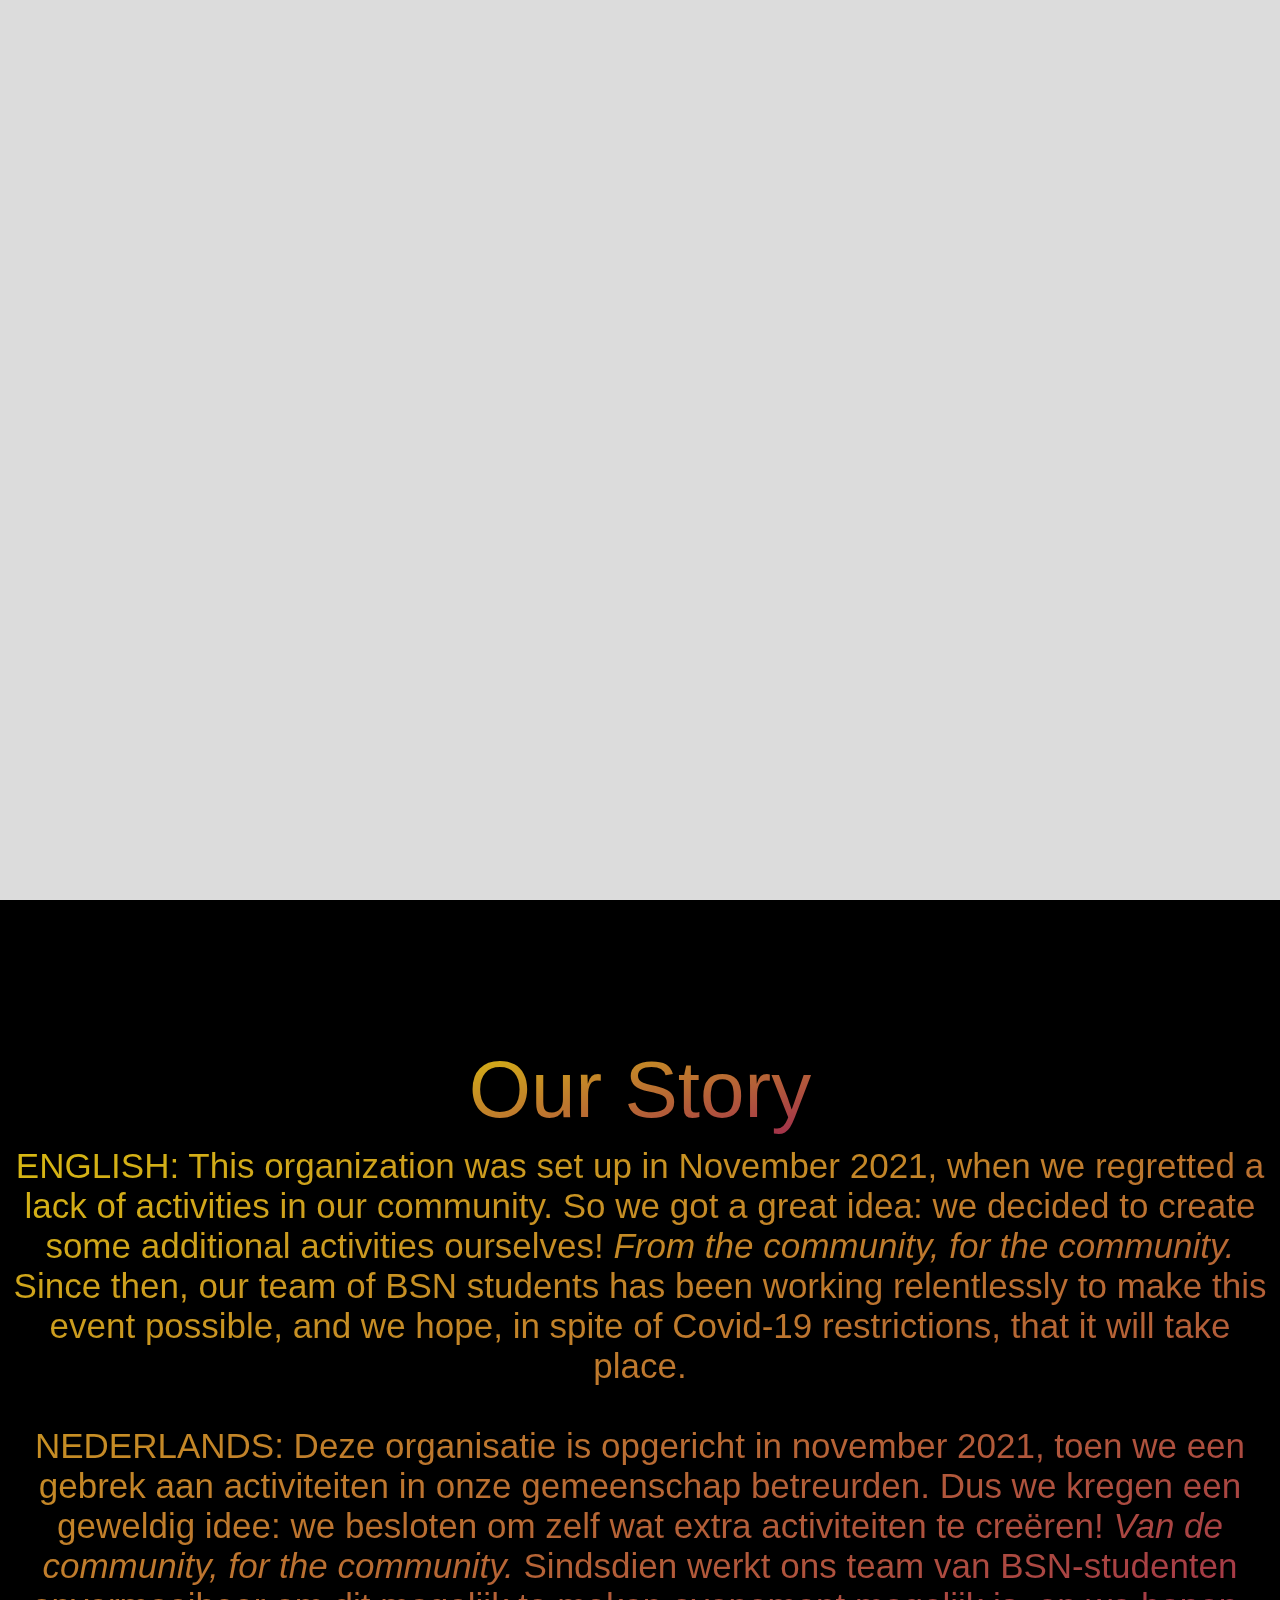
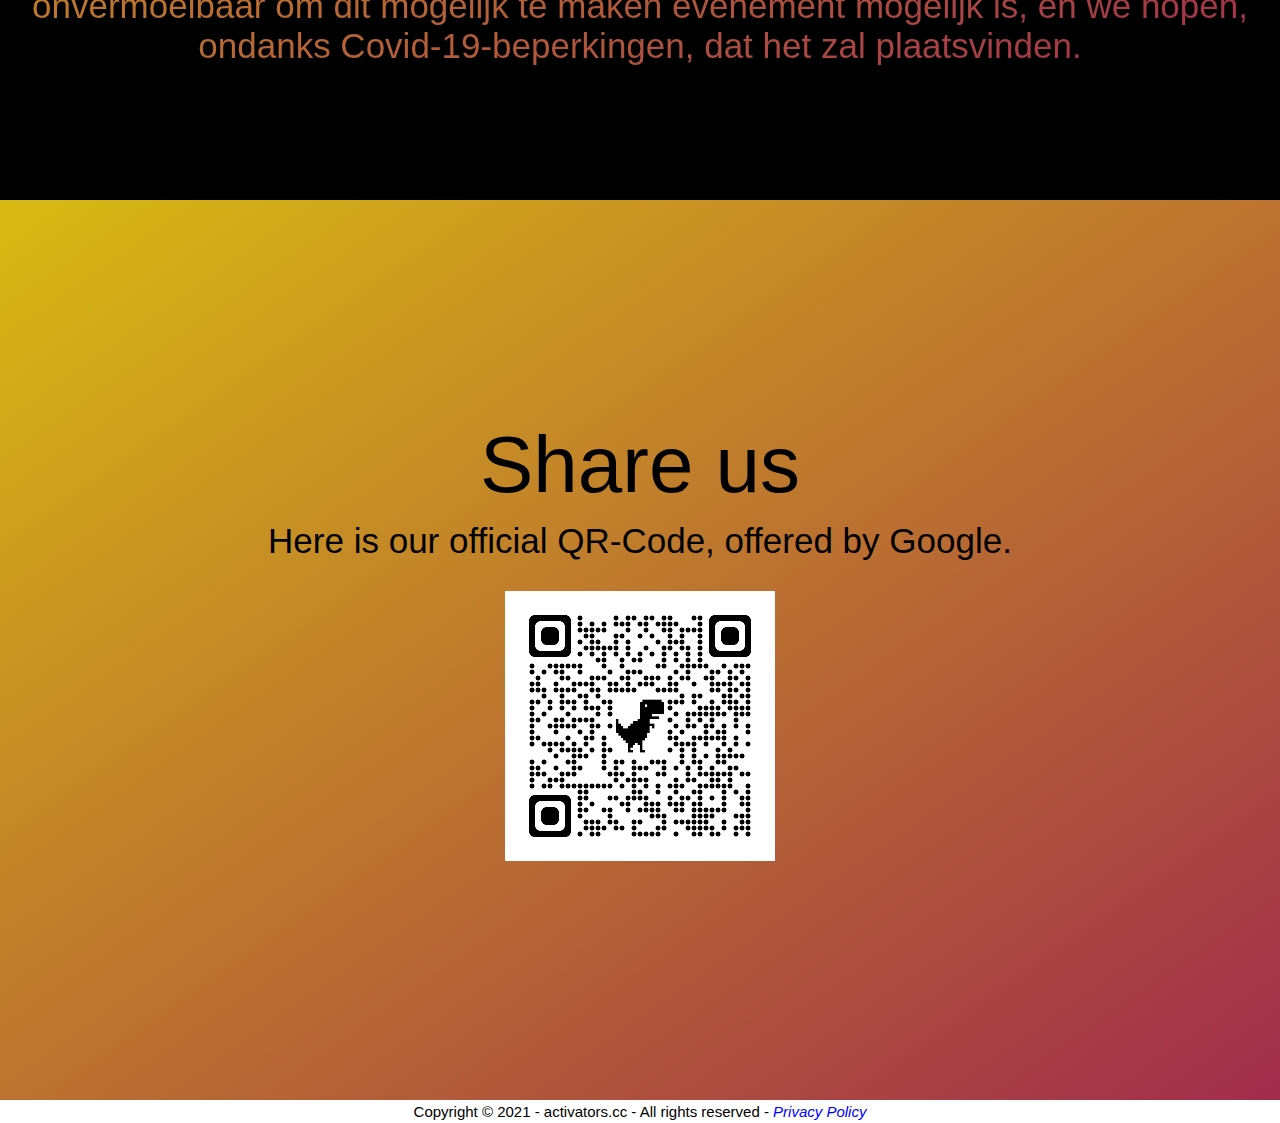
<file: about.html>
<html>

<head>
    <meta name="viewport" content="width=device-width, initial-scale=1" />
    <title>Activators</title>
    <link rel="shortcut icon" href="./images/favicon.ico" type="image/x-icon">
    <link rel="stylesheet" href="./style/main.css">
    <link rel="stylesheet" href="./style/about.css">
    <script src="./scripts/loader.js"></script>
    <!-- Global site tag (gtag.js) - Google Analytics -->
    <script async src="https://www.googletagmanager.com/gtag/js?id=G-QLJF1B4EGH"></script>
    <script>
        window.dataLayer = window.dataLayer || [];
        function gtag() { dataLayer.push(arguments); }
        gtag('js', new Date());

        gtag('config', 'G-QLJF1B4EGH');
    </script>
</head>

<body>
    <header>
        <a href="./">Home / Thuis</a>
        <a href="./livestream">Signup / Inschrijven</a>
        <a href="./info">Info</a>
        <a href="./about">About</a>
    </header>
    <div id="container">
        <div id="part1" class="full">
            <p class="text_1">About Us</p>
            <div>
                <p class="text_2 typeWriter">Who we are /
                    Wie we zijn</p>
            </div>
            <p id="down">\/</p>
        </div>
        <div id="part2" class="full" style="z-index: 10;">
            <p class="text_1 gradient">Our Story</p>
            <p class="text_3 description gradient" style="text-align: center;">
                ENGLISH: This organization was set up in November 2021, when we regretted a lack of activities in our community.
                So we got a great idea: we decided to create some additional activities ourselves! <i>From the
                    community, for the community.</i> Since then, our team of BSN students has been working relentlessly
                to make this
                event possible, and we hope, in spite of Covid-19 restrictions, that it will take place.<br><br>
                NEDERLANDS: Deze
                organisatie is opgericht in november 2021, toen we een gebrek aan activiteiten in onze gemeenschap
                betreurden.
                Dus we kregen een geweldig idee: we besloten om zelf wat extra activiteiten te creëren! <i>Van de
                community, for the community.</i> Sindsdien werkt ons team van BSN-studenten onvermoeibaar om dit mogelijk
                te maken
                evenement mogelijk is, en we hopen, ondanks Covid-19-beperkingen, dat het zal plaatsvinden.
            </p>
        </div>
        <div id="part3" class="full">
            <p class="text_1">Share us</p>
            <p class="text_3">Here is our official QR-Code, offered by Google.</p>
            <img id="qrcode" src="./images/qr_code.png">
        </div>
    </div>
    <footer>
        Copyright © 2021 - activators.cc - All rights reserved -
        <a href="./policy" style="font-style: italic; color: blue">Privacy Policy</a>
    </footer>
    <div id="loader"></div>
</body>

</html>
</file>
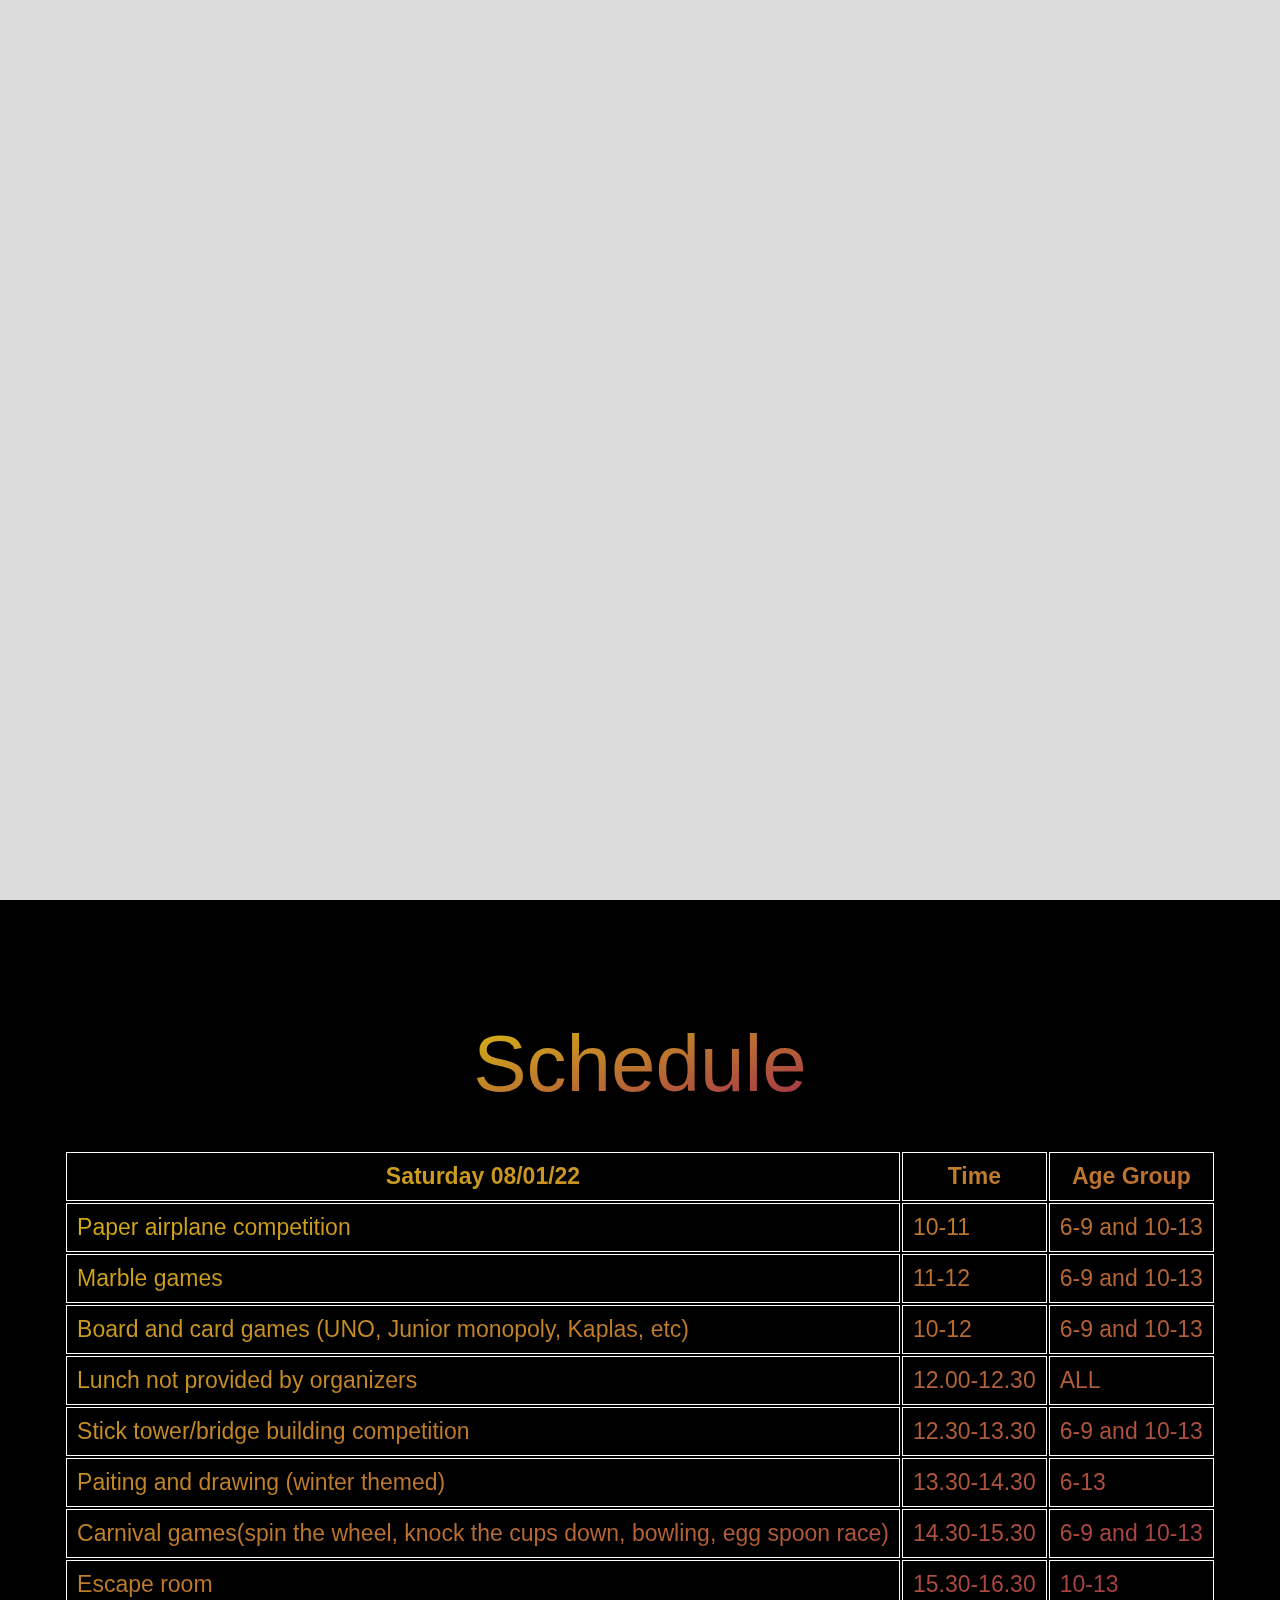
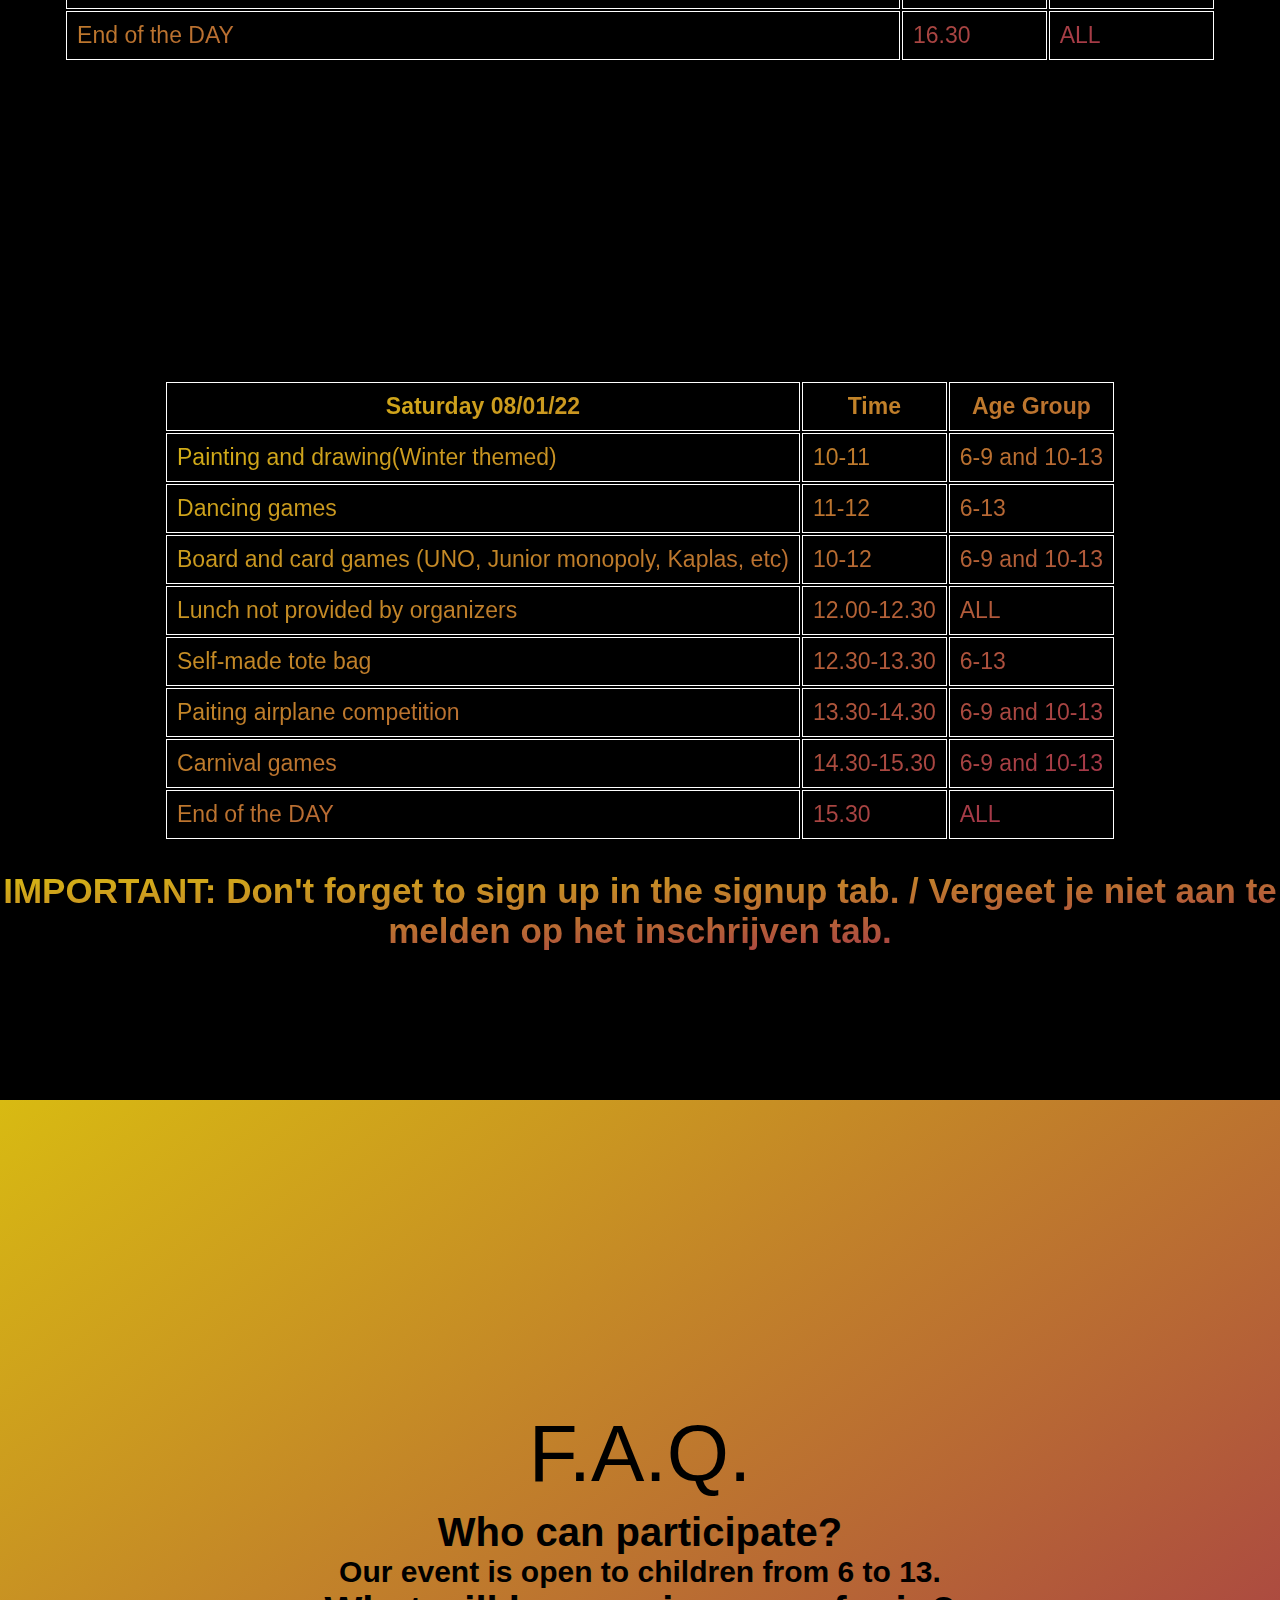
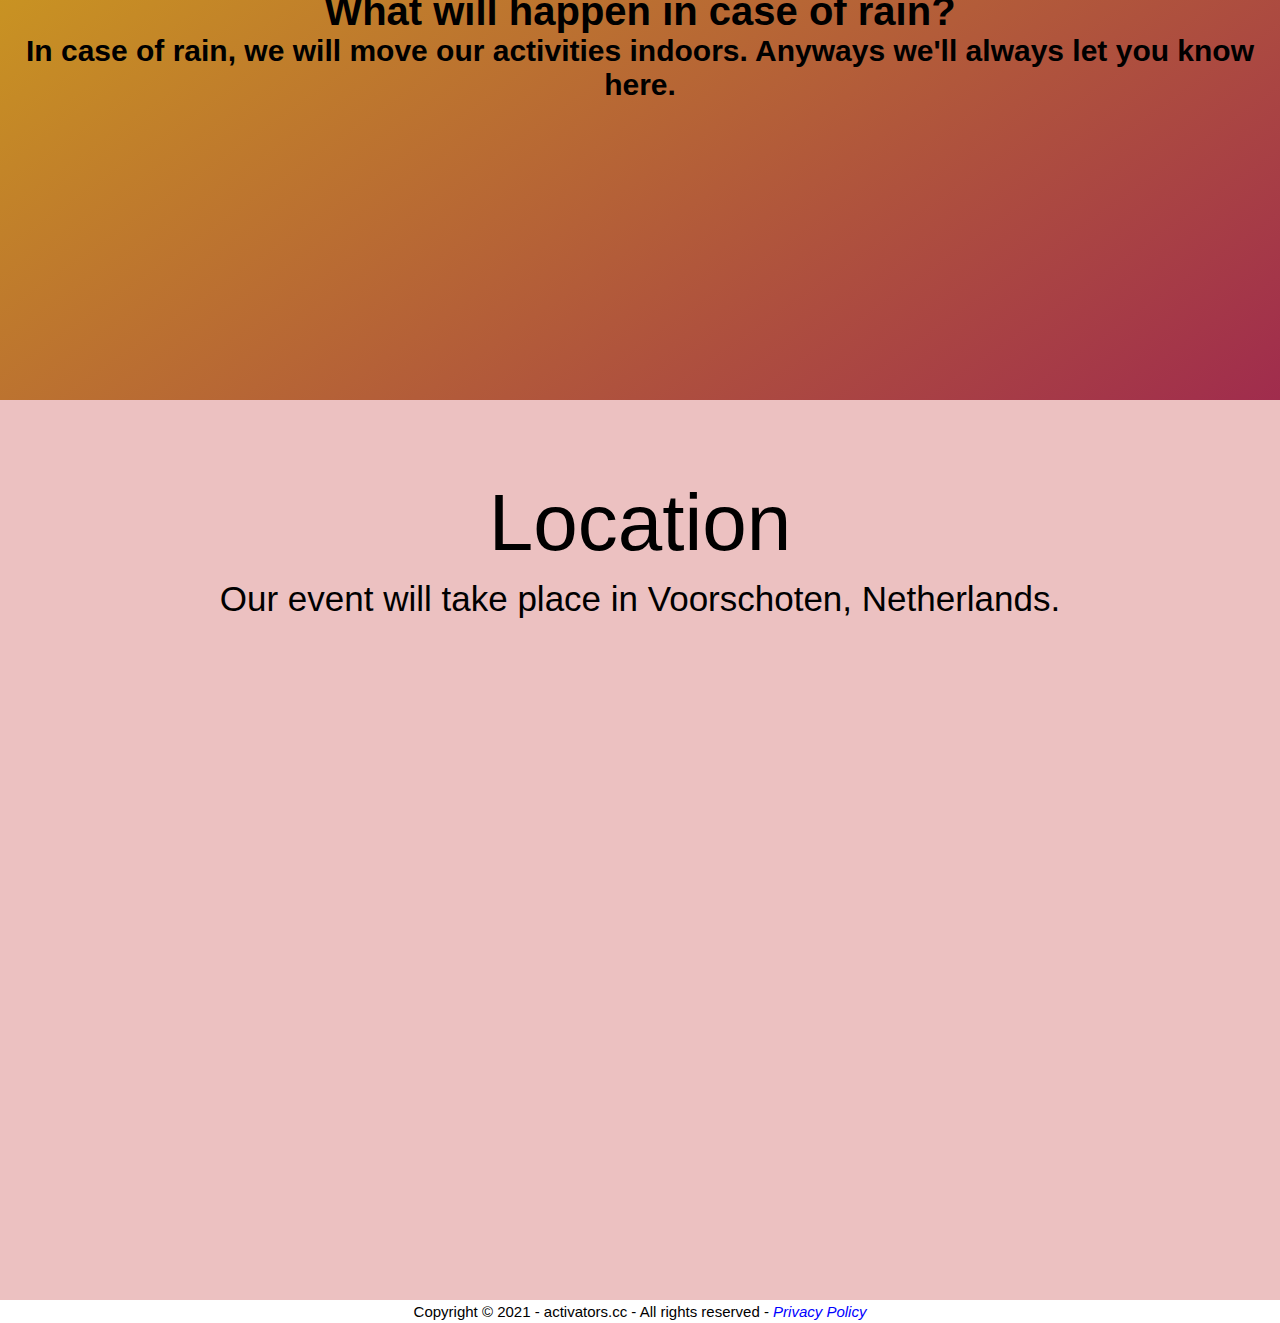
<file: info.html>
<html>

<head>
    <meta name="viewport" content="width=device-width, initial-scale=1" />
    <title>Activators</title>
    <link rel="shortcut icon" href="./images/favicon.ico" type="image/x-icon">
    <link rel="stylesheet" href="./style/main.css">
    <link rel="stylesheet" href="./style/info.css">
    <script src="./scripts/loader.js"></script>
    <!-- Global site tag (gtag.js) - Google Analytics -->
    <script async src="https://www.googletagmanager.com/gtag/js?id=G-QLJF1B4EGH"></script>
    <script>
        window.dataLayer = window.dataLayer || [];
        function gtag() { dataLayer.push(arguments); }
        gtag('js', new Date());

        gtag('config', 'G-QLJF1B4EGH');
    </script>
</head>

<body>
    <header>
        <a href="./">Home / Thuis</a>
        <a href="./livestream">Signup / Inschrijven</a>
        <a href="./info">Info</a>
        <a href="./about">About</a>
    </header>
    <div id="container">
        <div id="part1" class="full">
            <p class="text_1">Information</p>
            <p class="text_2">Schedule, FAQ, etc.</p>
            <p id="down">\/</p>
        </div>
        <div id="part2" class="full" style="overflow-y: scroll;">
            <p class="text_1 gradient">Schedule</p>
            <p class="text_3 description gradient">
            <table>
                <tr>
                    <th>Saturday 08/01/22</th>
                    <th>Time</th>
                    <th>Age Group</th>
                </tr>
                <tr>
                    <td>Paper airplane competition</td>
                    <td>10-11</td>
                    <td>6-9 and 10-13</td>
                </tr>
                <tr>
                    <td>Marble games</td>
                    <td>11-12</td>
                    <td>6-9 and 10-13</td>
                </tr>
                <tr>
                    <td>Board and card games (UNO, Junior monopoly, Kaplas, etc)</td>
                    <td>10-12</td>
                    <td>6-9 and 10-13</td>
                </tr>
                <tr>
                    <td>Lunch not provided by organizers</td>
                    <td>12.00-12.30</td>
                    <td>ALL</td>
                </tr>
                <tr>
                    <td>Stick tower/bridge building competition</td>
                    <td>12.30-13.30</td>
                    <td>6-9 and 10-13</td>
                </tr>
                <tr>
                    <td>Paiting and drawing (winter themed)</td>
                    <td>13.30-14.30</td>
                    <td>6-13</td>
                </tr>
                <tr>
                    <td>Carnival games(spin the wheel, knock the cups down, bowling, egg spoon race)</td>
                    <td>14.30-15.30</td>
                    <td>6-9 and 10-13</td>
                </tr>
                <tr>
                    <td>Escape room</td>
                    <td>15.30-16.30</td>
                    <td>10-13</td>
                </tr>
                <tr>
                    <td>End of the DAY</td>
                    <td>16.30</td>
                    <td>ALL</td>
                </tr>
            </table>
        </div>
        <div class="full" id="part2">
            <table class="gradient">
                <tr>
                    <th>Saturday 08/01/22</th>
                    <th>Time</th>
                    <th>Age Group</th>
                </tr>
                <tr>
                    <td>Painting and drawing(Winter themed)</td>
                    <td>10-11</td>
                    <td>6-9 and 10-13</td>
                </tr>
                <tr>
                    <td>Dancing games</td>
                    <td>11-12</td>
                    <td>6-13</td>
                </tr>
                <tr>
                    <td>Board and card games (UNO, Junior monopoly, Kaplas, etc)</td>
                    <td>10-12</td>
                    <td>6-9 and 10-13</td>
                </tr>
                <tr>
                    <td>Lunch not provided by organizers</td>
                    <td>12.00-12.30</td>
                    <td>ALL</td>
                </tr>
                <tr>
                    <td>Self-made tote bag</td>
                    <td>12.30-13.30</td>
                    <td>6-13</td>
                </tr>
                <tr>
                    <td>Paiting airplane competition</td>
                    <td>13.30-14.30</td>
                    <td>6-9 and 10-13</td>
                </tr>
                <tr>
                    <td>Carnival games</td>
                    <td>14.30-15.30</td>
                    <td>6-9 and 10-13</td>
                </tr>
                <tr>
                    <td>End of the DAY</td>
                    <td>15.30</td>
                    <td>ALL</td>
                </tr>
            </table>
            <h1 class="text_3 gradient" style="text-align: center;">IMPORTANT: Don't forget to sign up in the signup tab. / Vergeet je niet aan te melden op het inschrijven tab.</h1>
        </div>
        <div id="part3" class="full">
            <p class="text_1">F.A.Q.</p>
            <h1>Who can participate?</h1>
            <h2>Our event is open to children from 6 to 13.</h2>
            <h1>What will happen in case of rain?</h1>
            <h2>In case of rain, we will move our activities indoors. Anyways we'll always let you know here.</h2>
        </div>
        <div id="part4" class="full">
            <p class="text_1">Location</p>
            <p class="text_3" style="margin-bottom: 30rem; text-align: center;">Our event will take place in
                Voorschoten, Netherlands.</p>
            <iframe id="map"
                src="https://www.google.com/maps/embed?pb=!1m18!1m12!1m3!1d39191.70246609!2d4.4006669637675255!3d52.12556400861541!2m3!1f0!2f0!3f0!3m2!1i1024!2i768!4f13.1!3m3!1m2!1s0x47c5c7c1a58d649b%3A0xe44d5e41bcf32264!2sVoorschoten!5e0!3m2!1sen!2snl!4v1636736047922!5m2!1sen!2snl"
                style="border:0;" allowfullscreen="" loading="lazy"></iframe>
        </div>
    </div>
    <footer>
        Copyright © 2021 - activators.cc - All rights reserved -
        <a href="./policy" style="font-style: italic; color: blue">Privacy Policy</a>
    </footer>
    <div id="loader"></div>
</body>

</html>
</file>
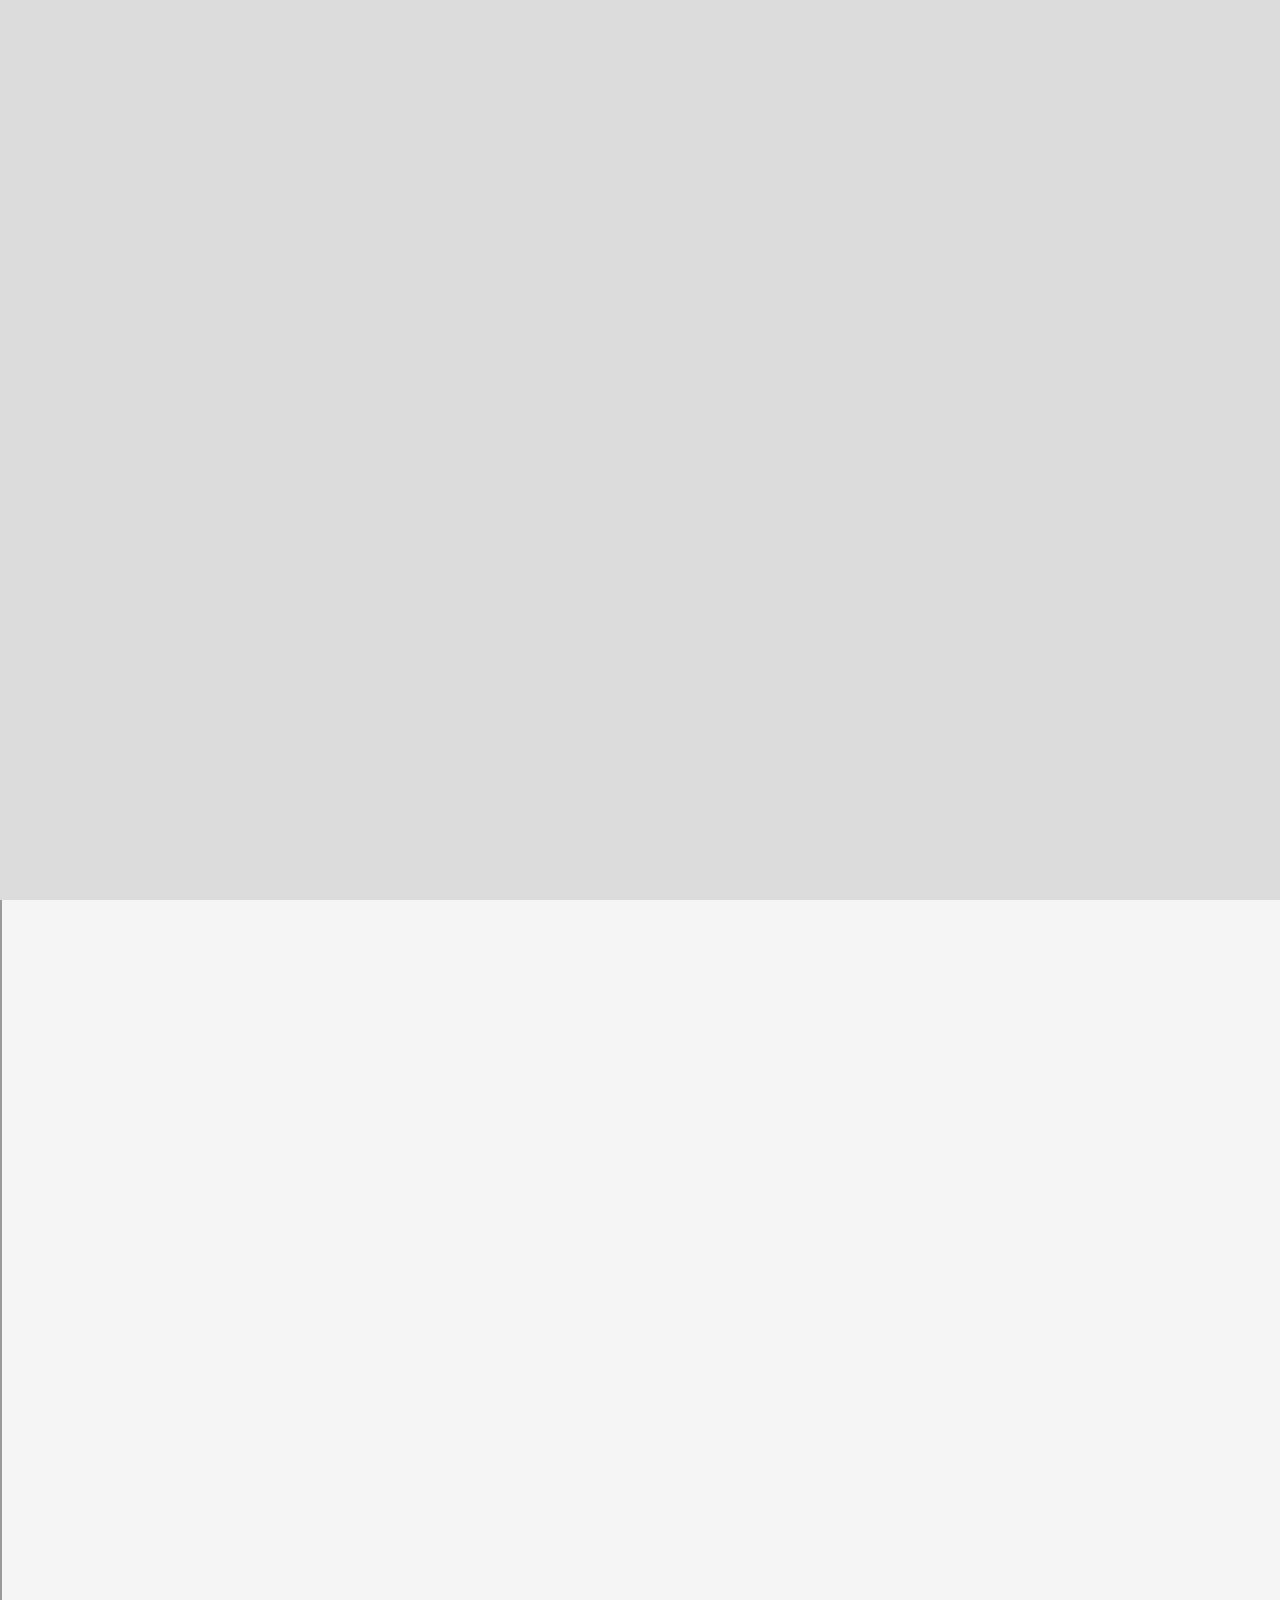
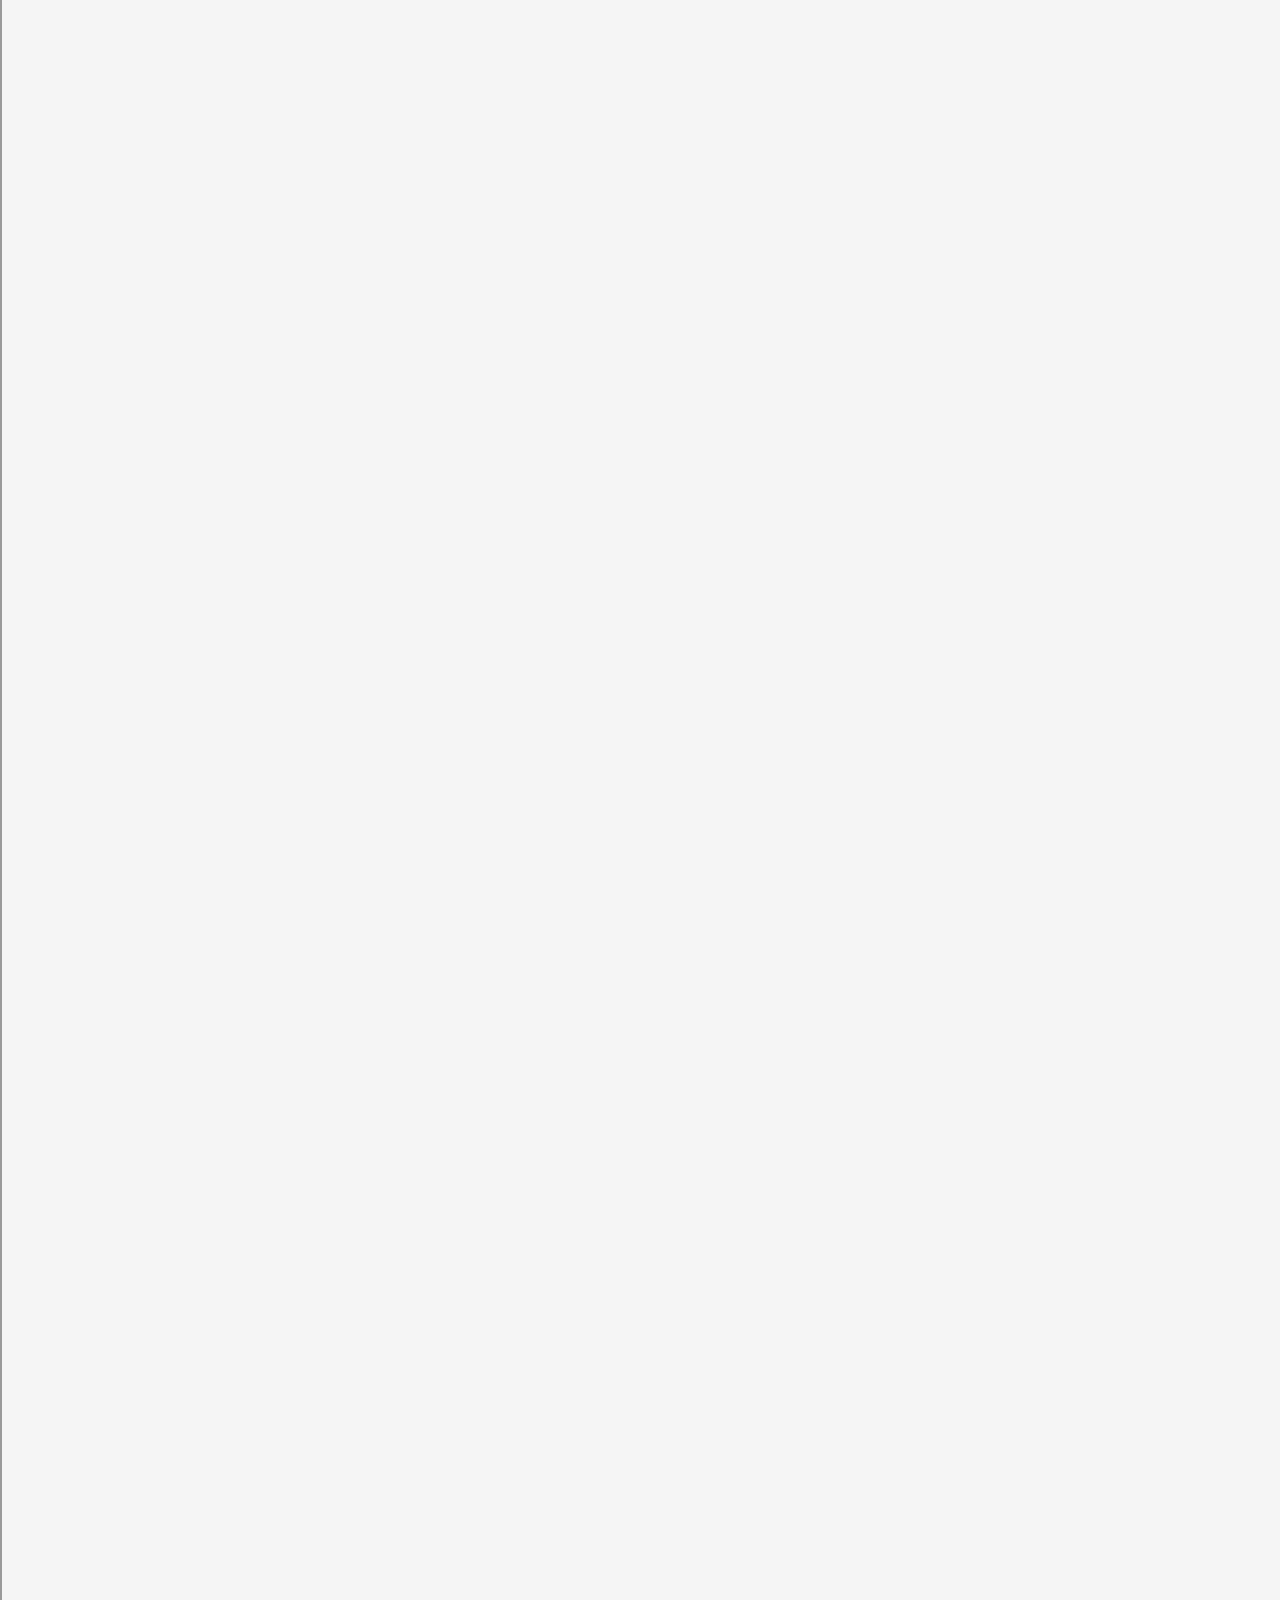
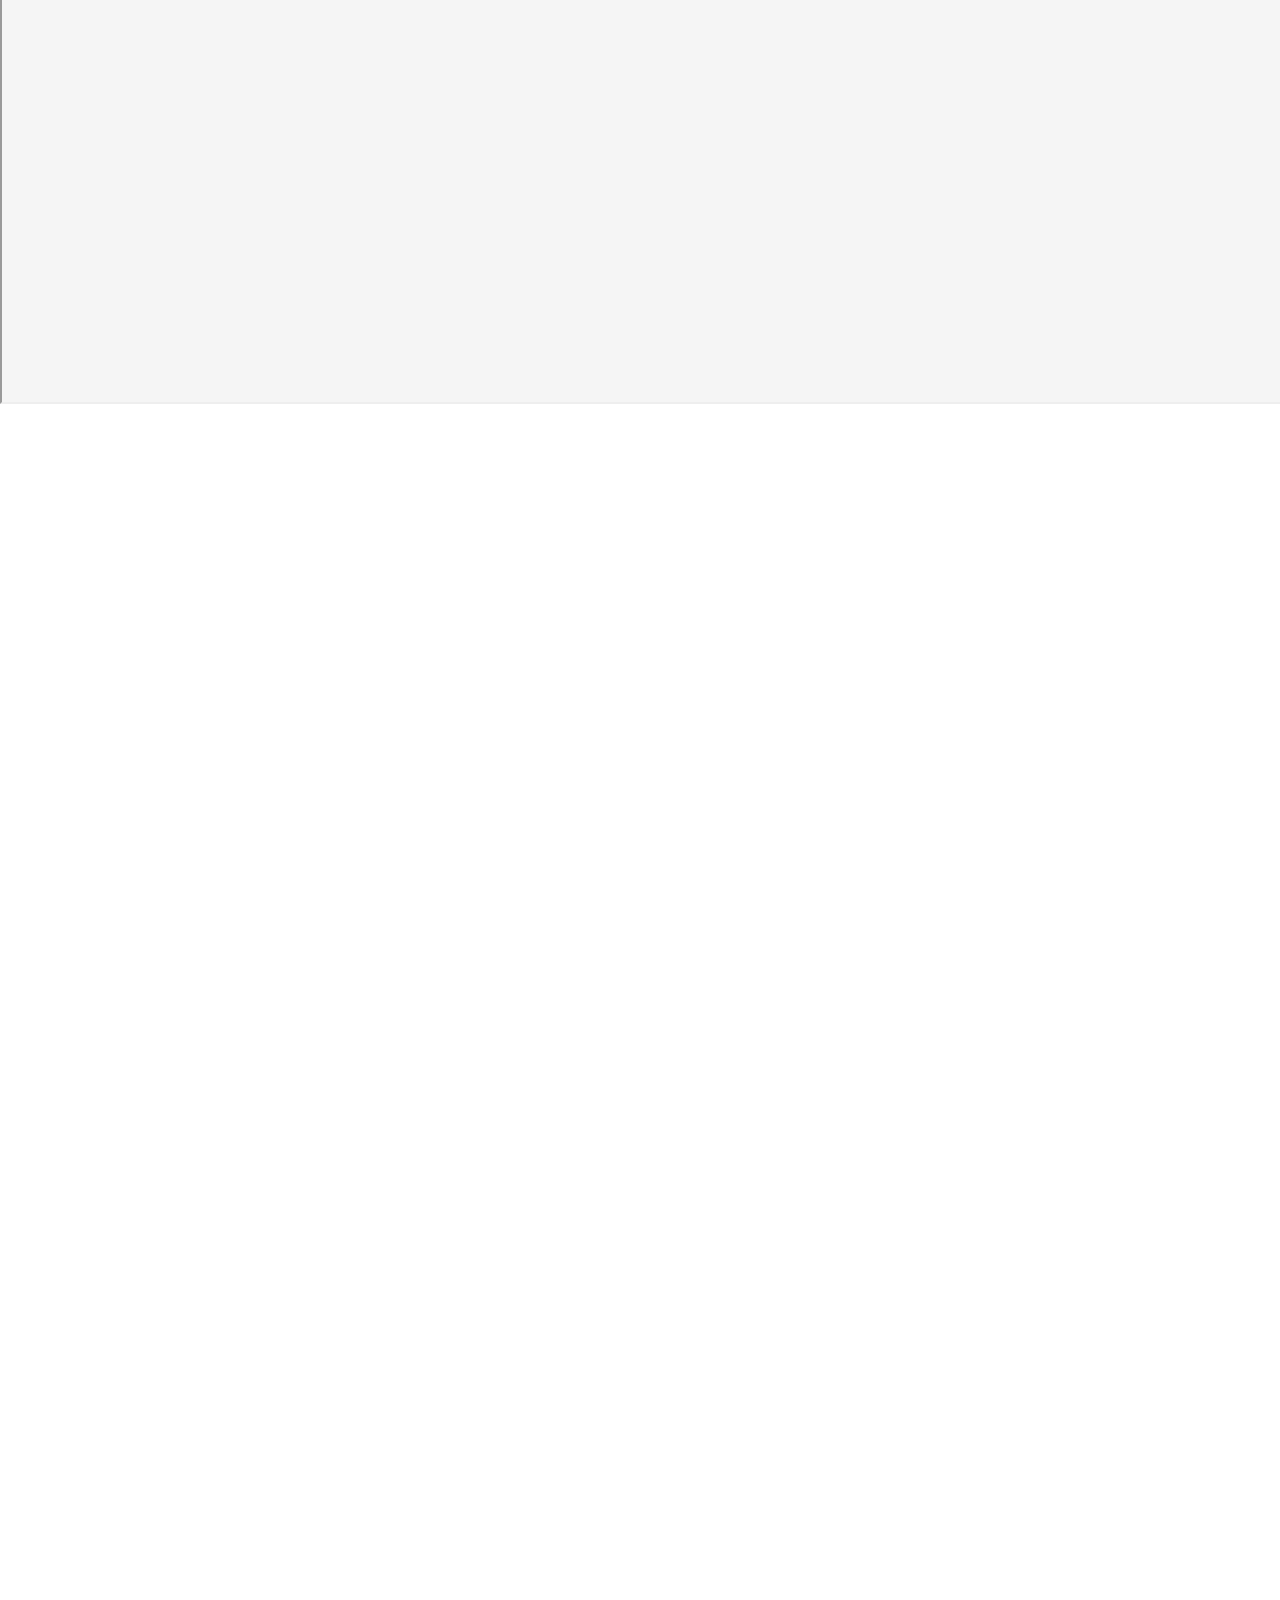
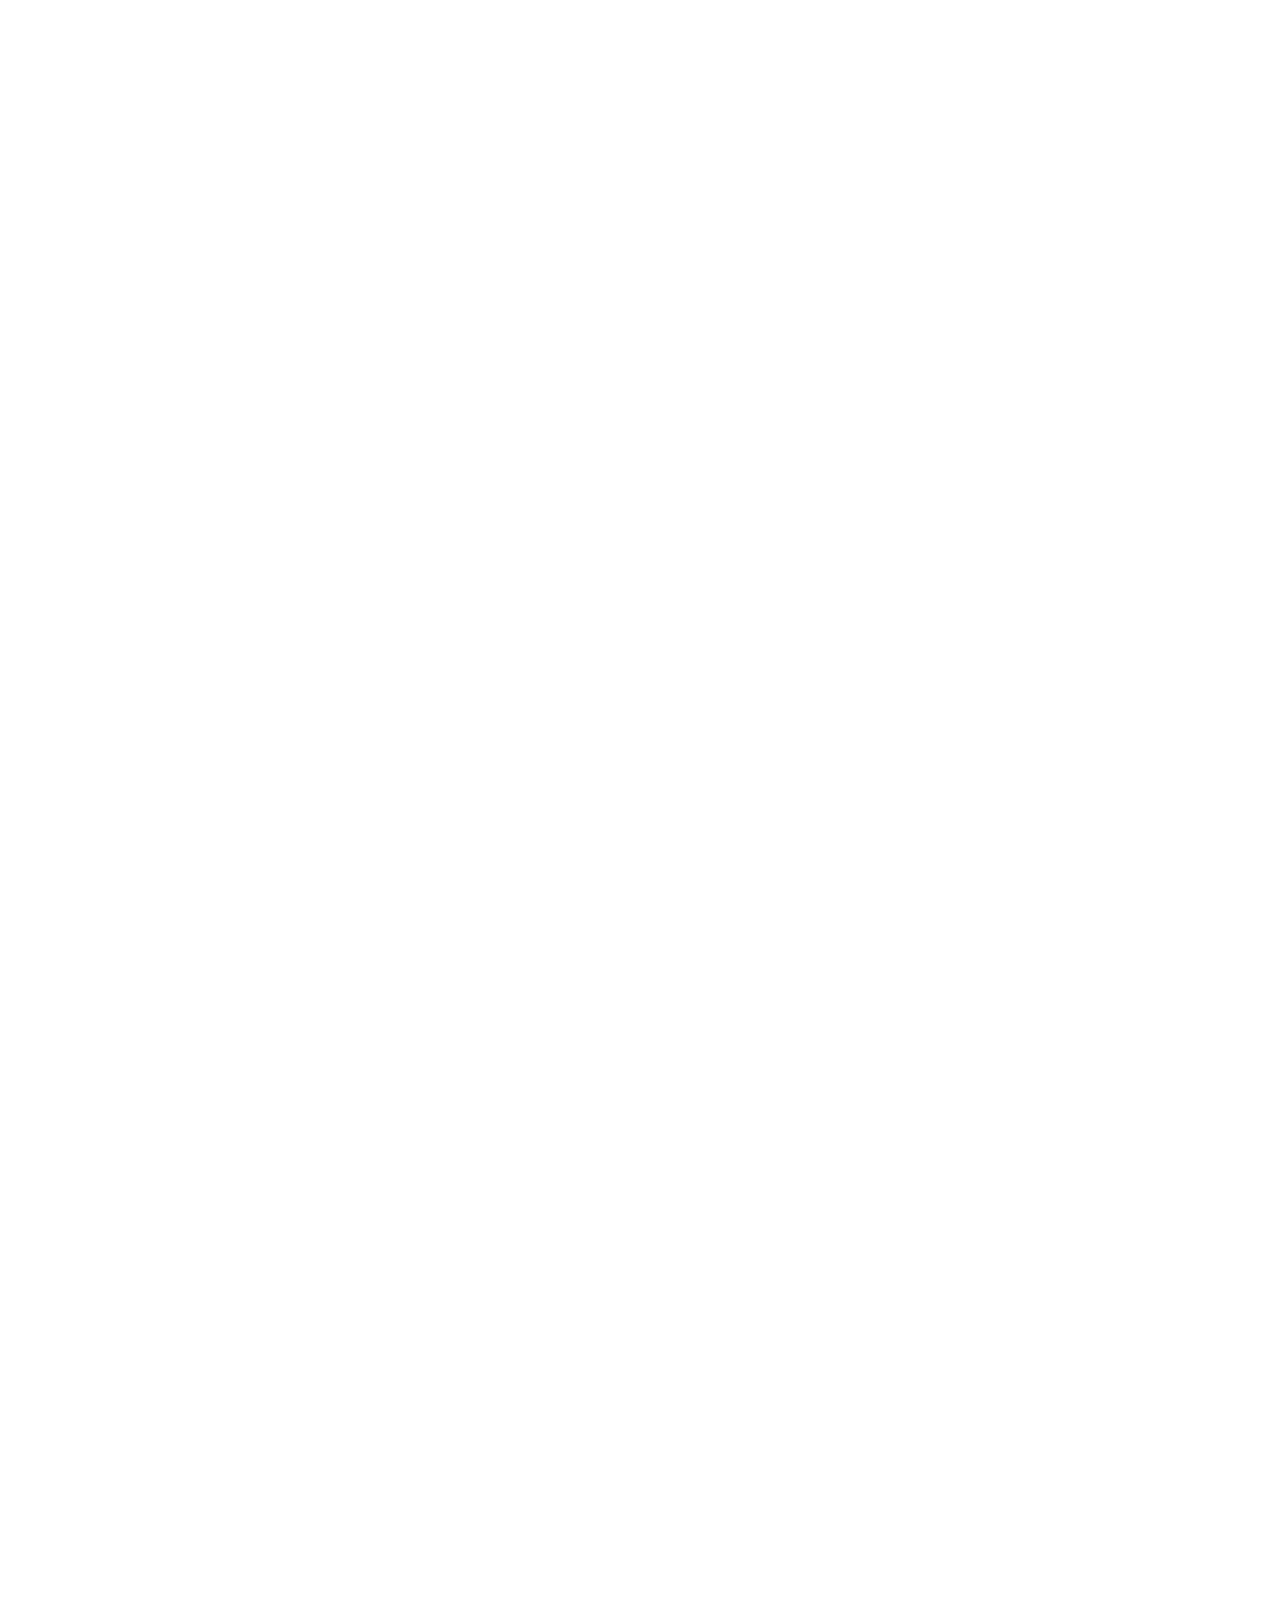
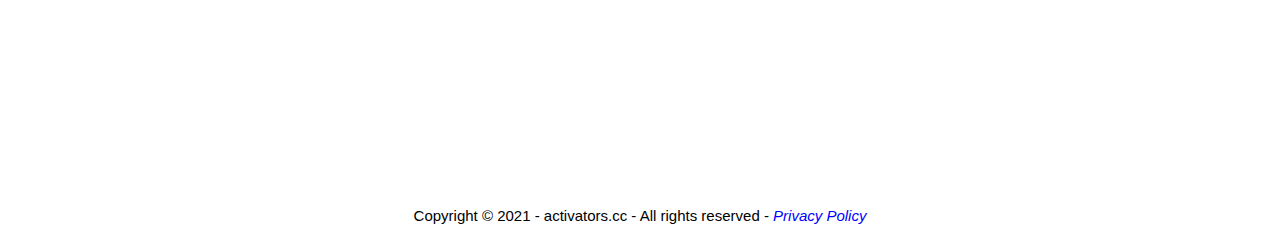
<file: livestream.html>
<html>

<head>
    <meta name="viewport" content="width=device-width, initial-scale=1" />
    <title>Activators</title>
    <link rel="shortcut icon" href="./images/favicon.ico" type="image/x-icon">
    <link rel="stylesheet" href="./style/main.css">
    <link rel="stylesheet" href="./style/livestream.css">
    <script src="./scripts/loader.js"></script>
    <!-- Global site tag (gtag.js) - Google Analytics -->
    <script async src="https://www.googletagmanager.com/gtag/js?id=G-QLJF1B4EGH"></script>
    <script>
        window.dataLayer = window.dataLayer || [];
        function gtag() { dataLayer.push(arguments); }
        gtag('js', new Date());

        gtag('config', 'G-QLJF1B4EGH');
    </script>
</head>

<body>
    <header>
        <a href="./">Home / Thuis</a>
        <a href="./livestream">Signup / Inschrijven</a>
        <a href="./info">Info</a>
        <a href="./about">About</a>
    </header>
    <div id="container">
        <div id="part1" class="full">
            <div>
                <p class="text_1 typeWriter">Signup / Inschrijven</p>
            </div>
            <p class="text_3">Please fill in the google forms below to signup. /
                Vul de onderstaande Google-formulieren in om u aan te melden.</p>
        </div>
        <p id="down">\/</p>
        <iframe
            src="https://docs.google.com/forms/d/e/1FAIpQLSfKjjzjlPIF-43DiQ3lg2jtk65Qlr1Z-3bSzsu6yKN_h4vU0A/viewform?embedded=true"
            rameborder="0" marginheight="0" marginwidth="0" style="width: 100%; height: 3300px; background-color: whitesmoke;">Laden…</iframe>
        <iframe style="height: 3000px;" src="https://docs.google.com/forms/d/e/1FAIpQLScX1IDgHNSf7pxDbyE6wKeHndFGWrIwWpZ-r4VnVPijEHFYyA/viewform" frameborder="0">Laden…</iframe>
    </div>
    <footer>
        Copyright © 2021 - activators.cc - All rights reserved -
        <a href="./policy" style="font-style: italic; color: blue">Privacy Policy</a>
    </footer>
    <div id="loader"></div>
</body>

</html>
</file>
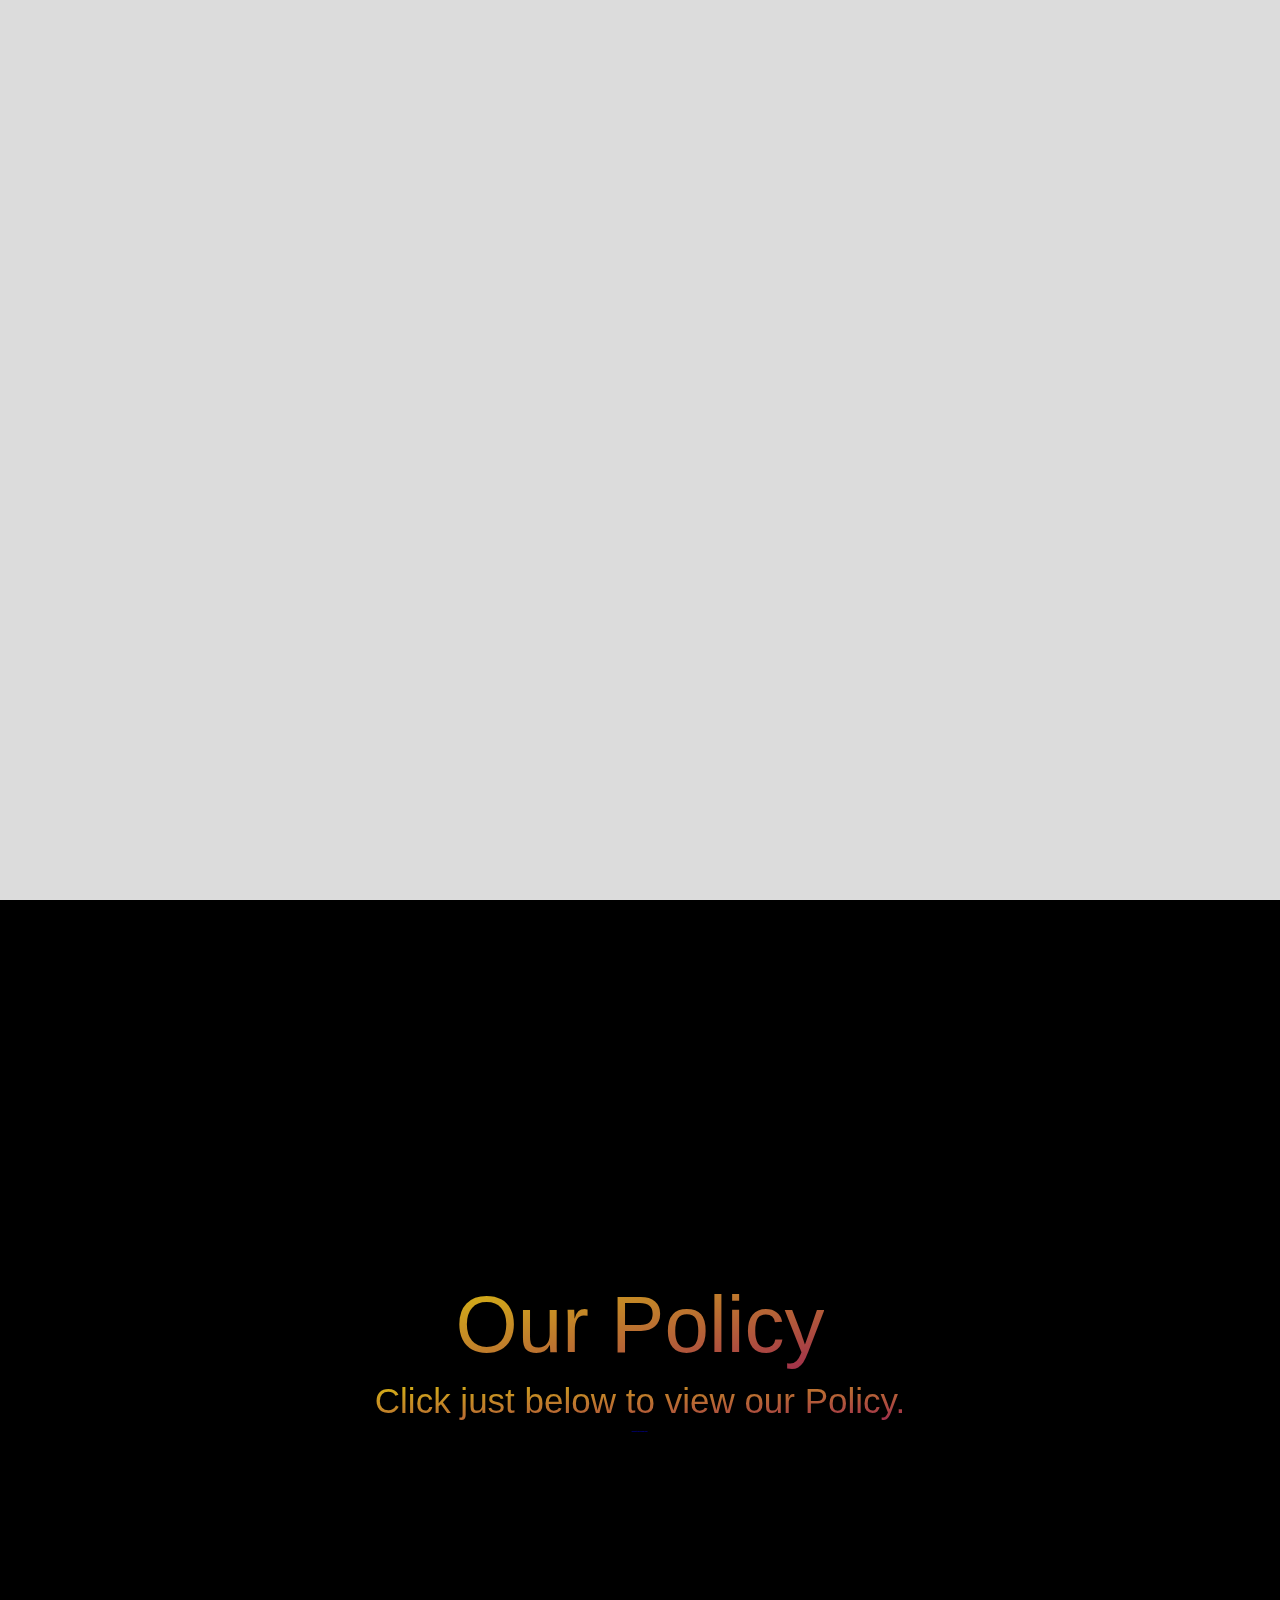
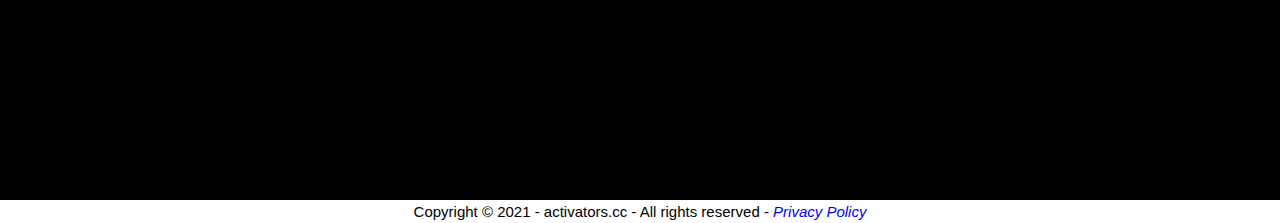
<file: policy.html>
<html>

<head>
    <meta name="viewport" content="width=device-width, initial-scale=1" />
    <title>Activators</title>
    <link rel="shortcut icon" href="./images/favicon.ico" type="image/x-icon">
    <link rel="stylesheet" href="./style/main.css">
    <script src="./scripts/loader.js"></script>
    <!-- Global site tag (gtag.js) - Google Analytics -->
    <script async src="https://www.googletagmanager.com/gtag/js?id=G-QLJF1B4EGH"></script>
    <script>
        window.dataLayer = window.dataLayer || [];
        function gtag() { dataLayer.push(arguments); }
        gtag('js', new Date());

        gtag('config', 'G-QLJF1B4EGH');
    </script>
</head>

<body>
    <header>
        <a href="./">Home / Thuis</a>
        <a href="./livestream">Signup / Inschrijven</a>
        <a href="./info">Info</a>
        <a href="./about">About</a>
    </header>
    <div id="container">
        <div id="part1" class="full">
            <p class="text_1">Privacy Policy</p>
            <div>
                <p class="text_2 typeWriter">We take privacy-related issues very seriously.</p>
            </div>
            <p id="down">\/</p>
        </div>
        <div id="part2" class="full" style="z-index: 10;">
            <p class="text_1 gradient">Our Policy</p>
            <p class="text_3 description gradient" style="text-align: center; margin-bottom: 10px;">Click just below to
                view our Policy.</p>
            <a href="https://www.iubenda.com/privacy-policy/27314782"
                class="iubenda-white iubenda-noiframe iubenda-embed iubenda-noiframe" title="Privacy Policy ">Click
                here to view our Privacy Policy</a>
            <script
                type="text/javascript">(function (w, d) { var loader = function () { var s = d.createElement("script"), tag = d.getElementsByTagName("script")[0]; s.src = "https://cdn.iubenda.com/iubenda.js"; tag.parentNode.insertBefore(s, tag); }; if (w.addEventListener) { w.addEventListener("load", loader, false); } else if (w.attachEvent) { w.attachEvent("onload", loader); } else { w.onload = loader; } })(window, document);</script>
        </div>
    </div>
    <footer>
        Copyright © 2021 - activators.cc - All rights reserved -
        <a href="./policy" style="font-style: italic; color: blue">Privacy Policy</a>
    </footer>
    <div id="loader"></div>
</body>

</html>
</file>
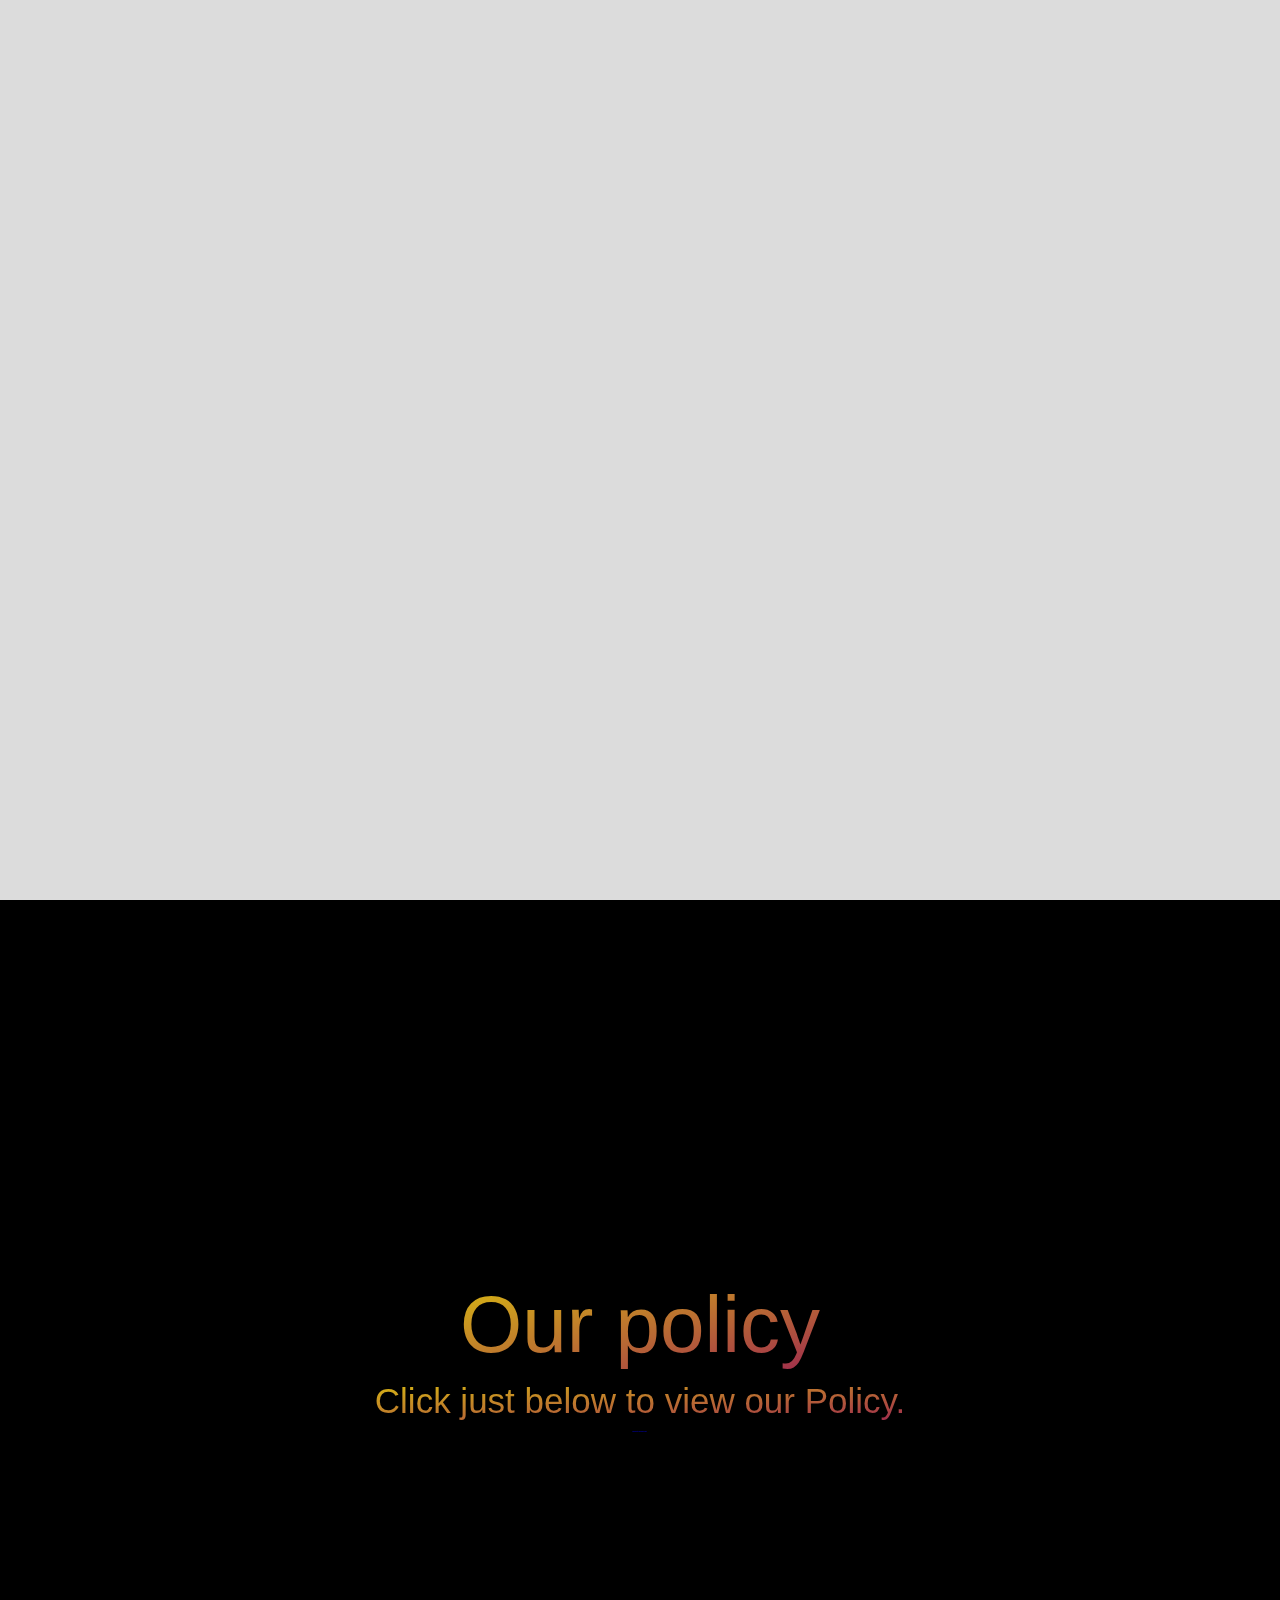
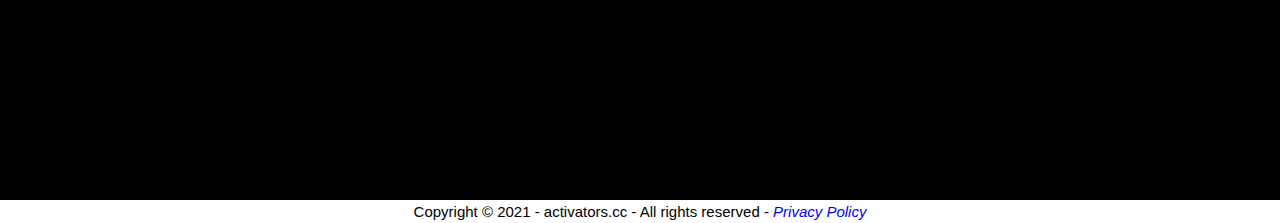
<file: privacy.html>
<html>

<head>
    <meta name="viewport" content="width=device-width, initial-scale=1" />
    <title>Activators</title>
    <link rel="shortcut icon" href="./images/favicon.ico" type="image/x-icon">
    <link rel="stylesheet" href="./style/main.css">
    <script src="./scripts/loader.js"></script>
    <!-- Global site tag (gtag.js) - Google Analytics -->
    <script async src="https://www.googletagmanager.com/gtag/js?id=G-QLJF1B4EGH"></script>
    <script>
        window.dataLayer = window.dataLayer || [];
        function gtag() { dataLayer.push(arguments); }
        gtag('js', new Date());

        gtag('config', 'G-QLJF1B4EGH');
    </script>
</head>

<body>
    <header>
        <a href="./">Home</a>
        <a href="./livestream">Live Streaming</a>
        <a href="./info">Info</a>
        <a href="./about">About</a>
    </header>
    <div id="container">
        <div id="part1" class="full">
            <p class="text_1">Privacy Policy</p>
            <div>
                <p class="text_2 typeWriter">We take privacy-related issues very seriously.</p>
            </div>
            <p id="down">\/</p>
        </div>
        <div id="part2" class="full" style="z-index: 10;">
            <p class="text_1 gradient">Our policy</p>
            <p class="text_3 description gradient" style="text-align: center; margin-bottom: 10px;">Click just below to
                view our Policy.</p>
            <a href="https://www.iubenda.com/privacy-policy/27314782"
                class="iubenda-white iubenda-noiframe iubenda-embed iubenda-noiframe" title="Privacy Policy ">Click
                here to view Privacy Policy</a>
            <script
                type="text/javascript">(function (w, d) { var loader = function () { var s = d.createElement("script"), tag = d.getElementsByTagName("script")[0]; s.src = "https://cdn.iubenda.com/iubenda.js"; tag.parentNode.insertBefore(s, tag); }; if (w.addEventListener) { w.addEventListener("load", loader, false); } else if (w.attachEvent) { w.attachEvent("onload", loader); } else { w.onload = loader; } })(window, document);</script>
        </div>
    </div>
    <footer>
        Copyright © 2021 - activators.cc - All rights reserved -
        <a href="./policy" style="font-style: italic; color: blue">Privacy Policy</a>
    </footer>
    <div id="loader"></div>
</body>

</html>
</file>
<file: style/main.css>
@media only screen and (max-width: 800px) {
    html {
        font-size: 0.45px;
    }
}

@media only screen and (min-width: 800px) {
    html {
        font-size: 1px;
    }
}

::-webkit-scrollbar {
    width: 10rem;
}

::-webkit-scrollbar-track {
    background: #eedddd;
}

::-webkit-scrollbar-thumb {
    background: #888888;
    border-radius: 5rem;
}

::-webkit-scrollbar-thumb:hover {
    background: #555;
}

html, body, div, p, footer, header, a, h1, h2, h3, h4, h5, h6 {
    margin: 0;
    padding: 0;
    font-family: 'Segoe UI', Tahoma, Geneva, Verdana, sans-serif;
    text-decoration: none;
}

@media only screen and (max-width: 800px) {
    header {
        margin-top: 15rem;
        display: flex;
        flex-direction: column;
        font-size: 40rem;
        text-align: center;
    }
    header::before {
        content: "Welcome to activators.cc";
    }
    header > a {
        font-size: 30rem;
        text-align: left;
        color: blue;
        font-style: italic;
        border-bottom: 1rem solid black;
    }
}

@media only screen and (min-width: 800px) {
    header {
        z-index: 20;
        position: fixed;
        top: 10rem;
        left: 10rem;
        right: 10rem;
        background-color: gainsboro;
        border-radius: 20rem;
        opacity: 0.8;
        display: flex;
        flex-direction: row;
        justify-content: space-around;
    }
    header > a {
        font-size: 22rem;
        color: black;
    }
}

header>a {
    transition: 0.3s;
    height: 100%;
    padding: 15rem;
}

header>a:hover {
    background-color: rgb(144, 146, 140);
}

header>a:active {
    background-color: grey;
}

#part1>*, #part1>*>* {
    color: greenyellow;
}

footer {
    font-size: 15rem;
    text-align: center;
    padding: 3rem;
    z-index: 40;
    background-color: white;
}

footer>a {
    color: black;
}

.text_1 {
    font-size: 80rem;
    margin-top: 10rem;
    margin-bottom: 10rem;
}

.text_2 {
    font-size: 50rem;
}

.text_3 {
    font-size: 35rem;
}

.full {
    height: 100vh;
    width: 100vw;
    display: flex;
    flex-direction: column;
    justify-content: center;
    align-items: center;
}

#container {
    display: flex;
    flex-direction: column;
    min-height: 100vh;
    overflow-x: hidden;
}

#part1 {
    background-image: url("../images/on_launch.jpg");
    background-size: cover;
    background-position: center;
    color: rgb(228, 18, 18);
    font-weight: bold;
    text-align: center;
}

#down {
    z-index: 2;
    color: red;
    font-weight: 700;
    position: fixed;
    left: 50%;
    right: 50%;
    font-size: 60rem;
    transition: 0.5s;
    animation: down_move 0.5s alternate infinite;
}

#part2 {
    font-weight: 500;
    background-color: black;
}

.part2 {
    font-weight: 500;
    background-color: black;
}

#arrows {
    animation: move_arrows 0.5s alternate infinite;
}

.gradient {
    background-image: linear-gradient(to bottom right, #d8ba12, #a02c4d);
    background-size: 100%;
    background-repeat: repeat;
    -webkit-background-clip: text;
    -webkit-text-fill-color: transparent;
    -moz-background-clip: text;
    -moz-text-fill-color: transparent;
}

#loader {
    position: fixed;
    top: 0;
    bottom: 0;
    left: 0;
    right: 0;
    z-index: 20;
    background-color: gainsboro;
    animation: fadeout 2.5s infinite;
}

@keyframes move_arrows {
    0% {
        margin-left: 0rem;
    }
    100% {
        margin-left: 20rem;
    }
}

@keyframes down_move {
    0% {
        bottom: 20rem;
    }
    100% {
        bottom: 50rem;
    }
}

@keyframes fadeout {
    0% {
        opacity: 1;
    }
    100% {
        opacity: 0;
    }
}
</file>
<file: style/about.css>
#part3 {
    background-image: linear-gradient(to bottom right, #d8ba12, #a02c4d);
    text-align: center;
    z-index: 10;
}

#qrcode {
    margin: 30rem;
    height: 30%;
    width: auto;
}
</file>
<file: style/info.css>
#part3 {
    background-image: linear-gradient(to bottom right, #d8ba12, #a02c4d);
    text-align: center;
}

#part3 > h1 {
    font-size: 40rem;
}

#part3 > h2 {
    font-size: 30rem;
}

#part4 {
    z-index: 10;
    background-color: rgb(236, 193, 193);
}

#map {
    height: 65%;
    width: 90%;
}

table {
    font-size: 23rem;
    margin: 30rem;
}

tr, th, td {
    border: 1rem solid white;
    padding: 10rem;
}
</file>
<file: style/livestream.css>
#down {
    visibility: hidden;
}

#part1 {
    z-index: 1;
    height: 300px;
}
</file>
